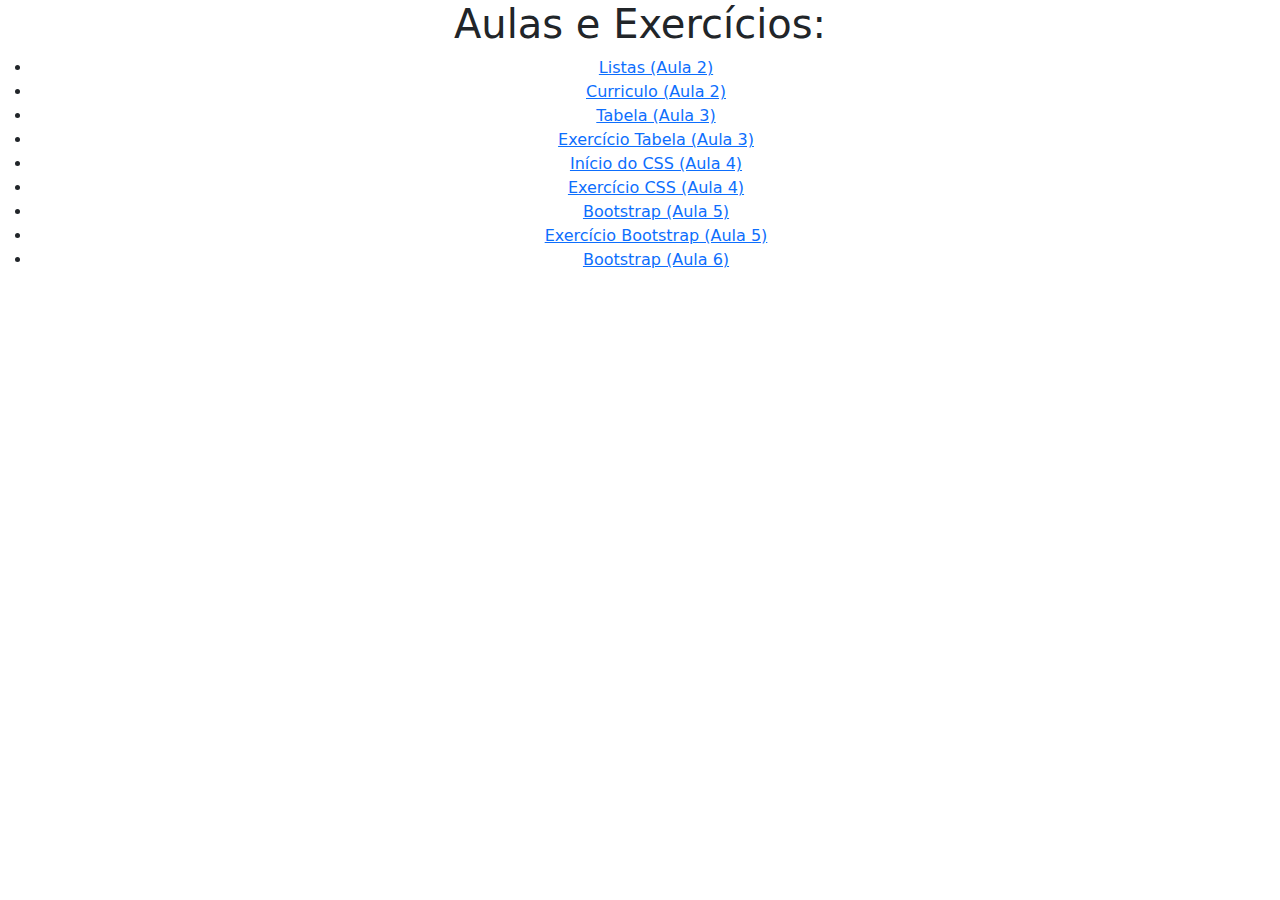
<file: index.html>
<!DOCTYPE html>
<html lang="en">
<head>
    <meta charset="UTF-8">
    <meta name="viewport" content="width=device-width, initial-scale=1.0">
    <link rel="stylesheet" type="text/css" href="bootstrap/css/bootstrap.css">
    <title>Marcelo Damasceno Torres</title>
</head>
<body>
    <h1 align="center">Aulas e Exercícios:</h1>
    <ul align="center">
        <li><a href="listas.html">Listas (Aula 2)</a></li>
        <li><a href="curriculo.html">Curriculo (Aula 2)</a></li>
        <li><a href="tabela.html">Tabela (Aula 3)</a></li>   
        <li><a href="exe_tabela.html">Exercício Tabela (Aula 3)</a></li>   
        <li><a href="css.html">Início do CSS (Aula 4)</a></li>  
        <li><a href="exe_css.html">Exercício CSS (Aula 4)</a></li> 
        <li><a href="bootstrap.html">Bootstrap (Aula 5)</a></li>
        <li><a href="exe_bootstrap.html">Exercício Bootstrap (Aula 5)</a></li>
        <li><a href="bootstrap2.html">Bootstrap (Aula 6)</a></li>
    </ul>   
</body>
</html>
</file>
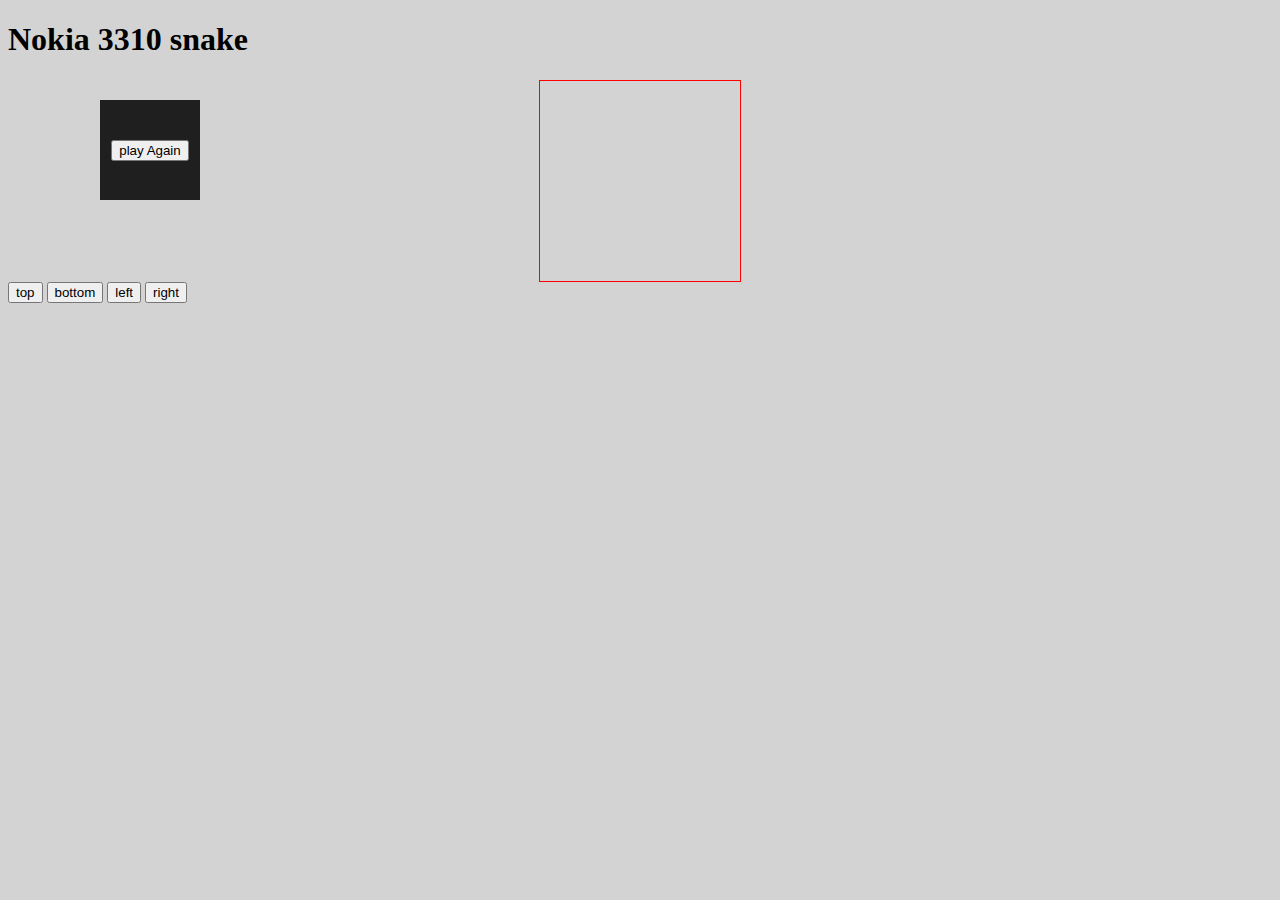
<file: game/index.html>
<!DOCTYPE html>
<html lang="en">

<head>
  <meta charset="UTF-8">
  <meta name="viewport" content="width=device-width, initial-scale=1.0">
  <link rel="stylesheet" type="text/css" href="style.css">
  <script src="js.js"></script>
  <title>Document</title>
</head>

<body>
  <h1>Nokia 3310 snake</h1>
  <div class="scoreDisplay"></div>
  <div class="grid"></div>
  <div class="button">
    <button class="top">top</button>
    <button class="bottom">bottom</button>
    <button class="left">left</button>
    <button class="right">right</button>
  </div>
  <div class="popup">
    <button class="playAgain">play Again</button>
  </div>
</body>

</html>
</file>
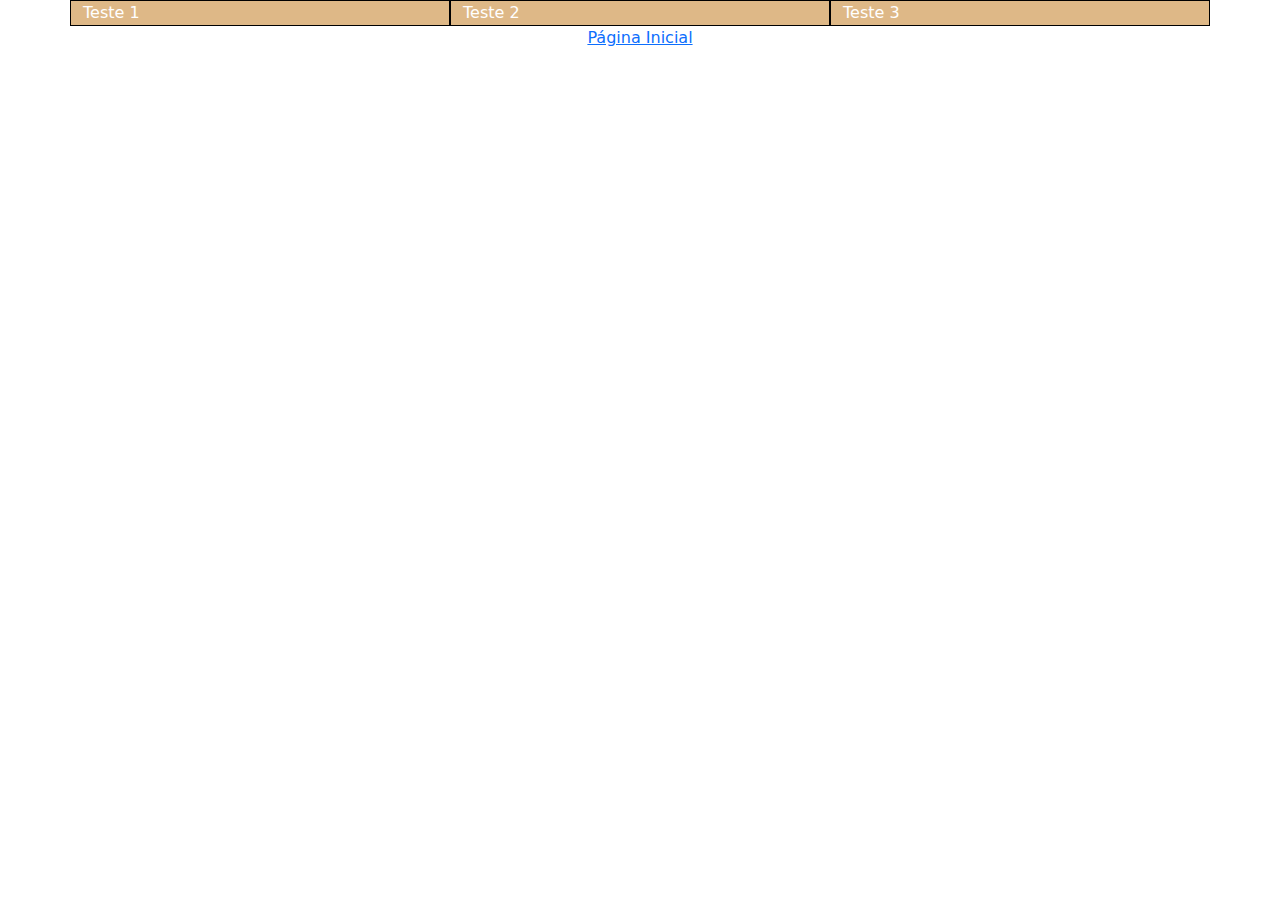
<file: bootstrap.html>
<!DOCTYPE html>
<html lang="en">
<head>
    <meta charset="UTF-8">
    <meta name="viewport" content="width=device-width, initial-scale=1.0">
    <title>Document</title>
    <link rel="stylesheet" type="text/css" href="bootstrap/css/bootstrap.css">
    <style>
        .my-container{
            background-color: purple;
            color: white;       
        }

        .my-col {
            background-color: burlywood;
            border: 1px solid black;
        }
    </style>
</head>
<body>    
    <div class="container my-container">
        <!-- <h1>Cabeçalho H1</h1>> -->
        <div class="row">
            <div class="col my-col">Teste 1</div>
            <div class="col my-col">Teste 2</div>
            <div class="col my-col">Teste 3</div>     
        </div>   
    </div>

    <p align="center"><a href="index.html">Página Inicial</a></p>

</body>
</html>
</file>
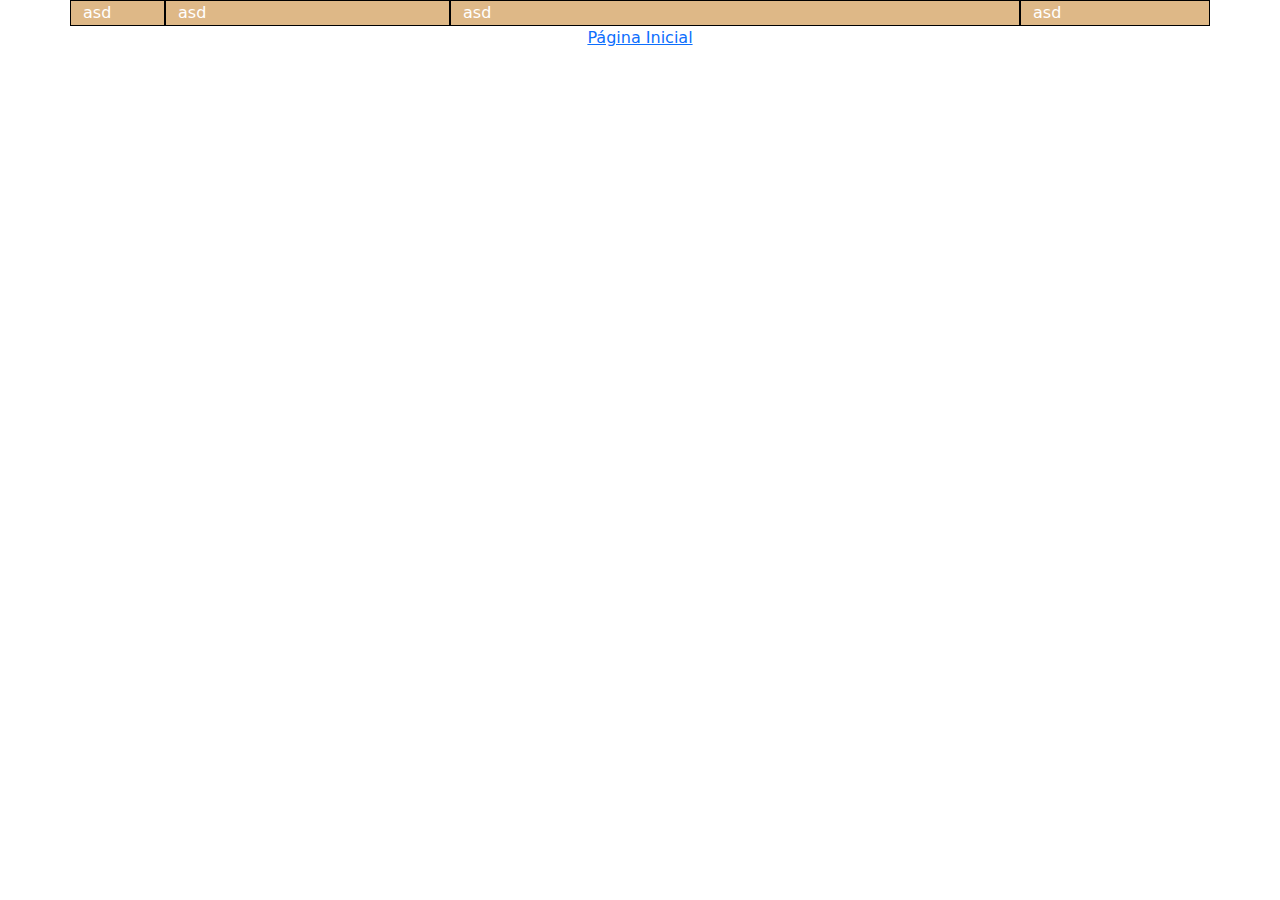
<file: bootstrap2.html>
<!DOCTYPE html>
<html lang="en">
<head>
    <meta charset="UTF-8">
    <meta name="viewport" content="width=device-width, initial-scale=1.0">
    <title>Document</title>
    <link rel="stylesheet" type="text/css" href="bootstrap/css/bootstrap.css">
    <link rel="stylesheet" type="text/css" href="styles/style.css">
    <style>
        
    
    </style>
</head>
<body>    
    <div class="container my-container">        
        <div class="row">  
            <div class="col-sm-1 my-col">asd</div>
            <div class="col-sm-3 my-col">asd</div>
            <div class="col-sm-6 my-col">asd</div>
            <div class="col-sm-2 my-col">asd</div>
        </div>   
    </div>

    <p align="center"><a href="index.html">Página Inicial</a></p>

</body>
</html>
</file>
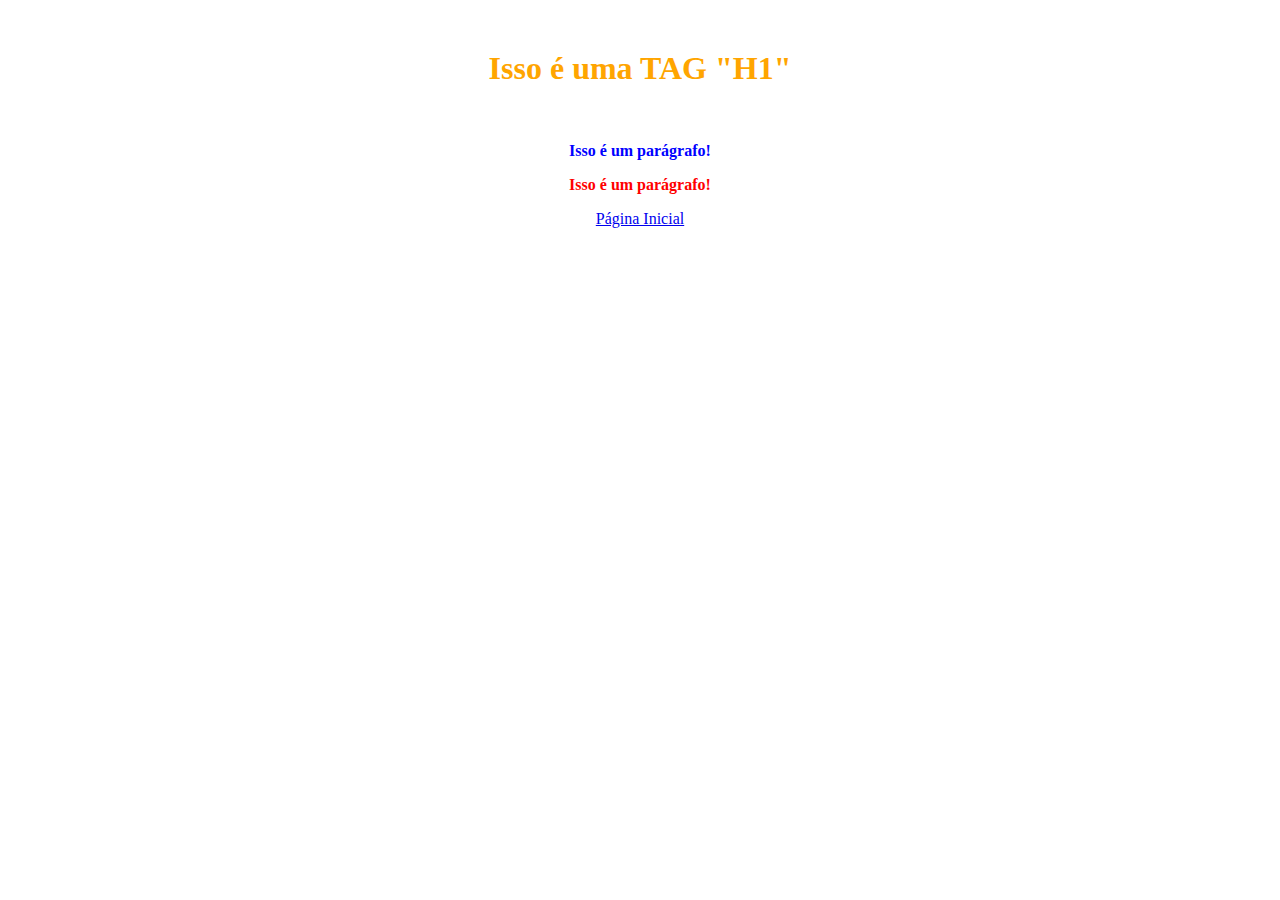
<file: css.html>
<!DOCTYPE html>
<html lang="en">
<head>
    <meta charset="UTF-8">
    <meta name="viewport" content="width=device-width, initial-scale=1.0">
    <style>
        
    </style>
    <link rel="stylesheet" type="text/css" href="styles/style.css">
    <title>CSS</title>
</head>
<body>   
    <div>
        <h1 class="fonte-Cursive-Orange">Isso é uma TAG "H1"</h1>
        <p class="fonte-Cursive-Orange" id="branco">Isso é um parágrafo!</p>
        <p class="fonte-Cursive-Orange" id="azul">Isso é um parágrafo!</p>
        <p class="fonte-Cursive-Orange" id="vermelho">Isso é um parágrafo!</p>        
    </div>

    <p align="center"><a href="index.html">Página Inicial</a></p>

</body>
</html>
</file>
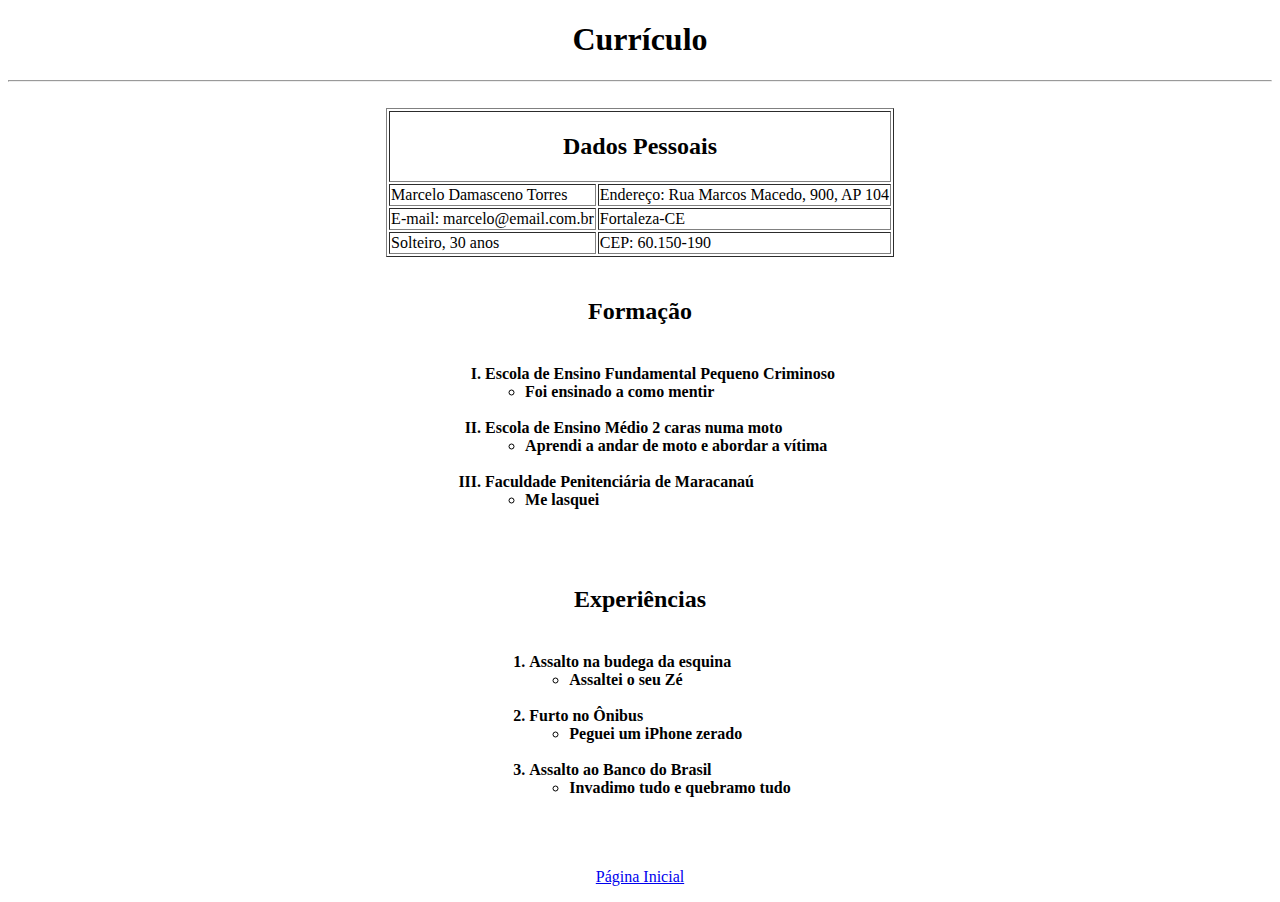
<file: curriculo.html>
<!DOCTYPE html>
<html lang="en">
<head>
    <meta charset="UTF-8">
    <meta name="viewport" content="width=device-width, initial-scale=1.0">
    <title>Document</title>
</head>

<body>
    <h1 align="center">Currículo</h1>
    <hr>
    <br>
    <table align="center" border="1">
        <tr>
            <th colspan="2"><h2><b>Dados Pessoais</b></h2></th>
        </tr>
        <tr>
            <td>Marcelo Damasceno Torres</td>
            <td>Endereço: Rua Marcos Macedo, 900, AP 104</td>            
        </tr>
        <tr>
            <td>E-mail: marcelo@email.com.br</td>
            <td>Fortaleza-CE</td>            
        </tr>
        <tr>
            <td>Solteiro, 30 anos</td>
            <td>CEP: 60.150-190</td>            
        </tr>      
    </table>
    <!-- <hr> -->
    <br>
    <table align="center" border="0">
        <tr>
            <th><h2><b>Formação</b></h2></th>
        </tr>
        <tr>
            <th>
                <ol type="I">                    
                    <li align="left">Escola de Ensino Fundamental Pequeno Criminoso</li>
                    <ul>
                        <li align="left">Foi ensinado a como mentir</li>
                    </ul>
                    <br>
                    <li align="left">Escola de Ensino Médio 2 caras numa moto</li>
                    <ul>
                        <li align="left">Aprendi a andar de moto e abordar a vítima</li>
                    </ul>
                    <br>
                    <li align="left">Faculdade Penitenciária de Maracanaú</li>
                    <ul>
                        <li align="left">Me lasquei</li>
                    </ul>
                    <br>
                </ol>
            </th>                      
        </tr>        
    </table>
    <br>
    <table align="center" border="0">
        <tr>
            <th><h2>Experiências</h2></th>
        </tr>
        <tr>
            <th>
                <ol type="1">                    
                    <li align="left">Assalto na budega da esquina</li>
                    <ul>
                        <li align="left">Assaltei o seu Zé </li>
                    </ul>
                    <br>
                    <li align="left">Furto no Ônibus</li>
                    <ul>
                        <li align="left">Peguei um iPhone zerado</li>
                    </ul>
                    <br>
                    <li align="left">Assalto ao Banco do Brasil</li>
                    <ul>
                        <li align="left">Invadimo tudo e quebramo tudo</li>
                    </ul>
                    <br>
                </ol>
            </th>                      
        </tr>        
    </table> 

    <br>
    <p align="center"><a href="index.html">Página Inicial</a></p>
    


</body>
</html>
</file>
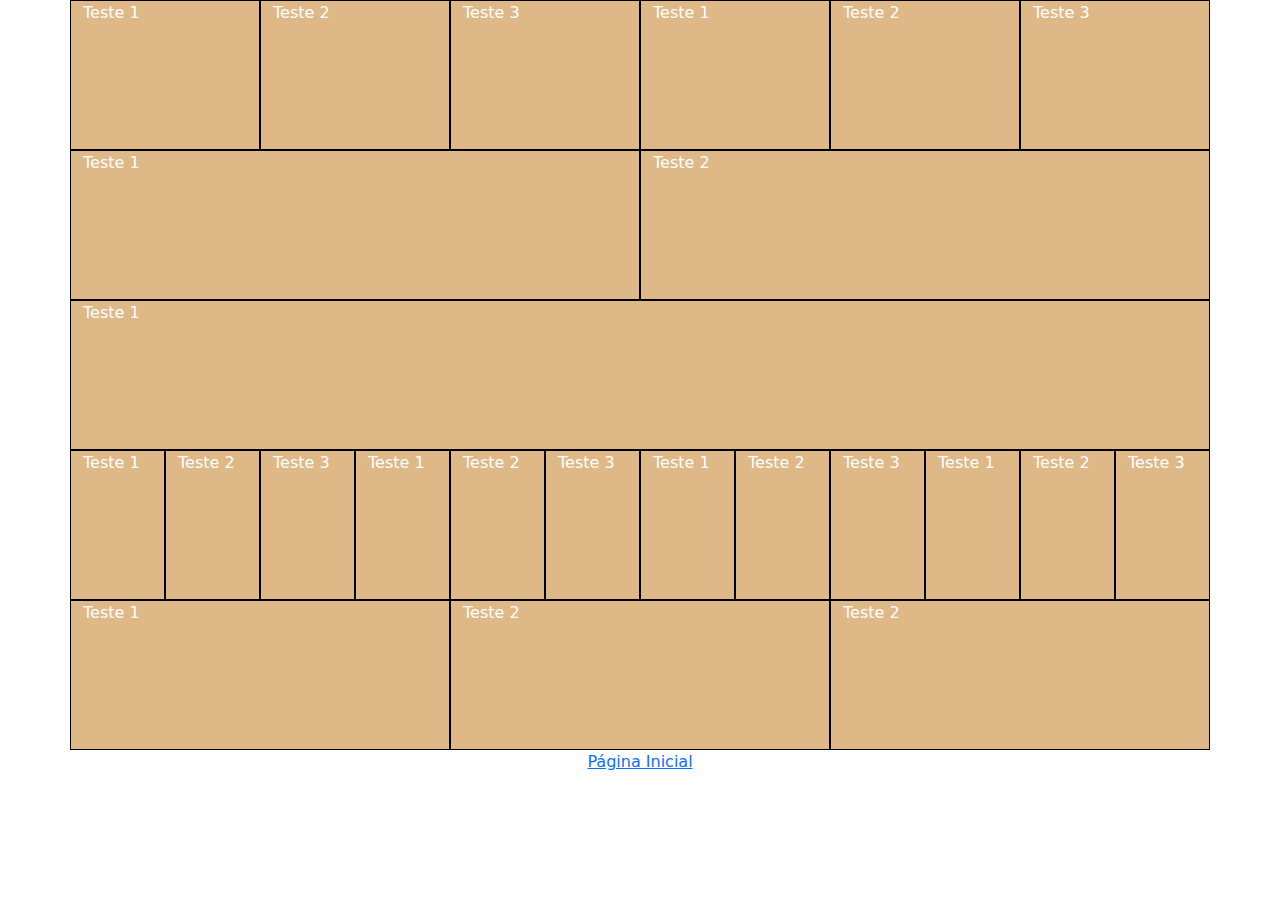
<file: exe_bootstrap.html>
<!DOCTYPE html>
<html lang="en">
<head>
    <meta charset="UTF-8">
    <meta name="viewport" content="width=device-width, initial-scale=1.0">
    <title>Document</title>
    <link rel="stylesheet" type="text/css" href="bootstrap/css/bootstrap.css">
    <style>
        .my-container{
            background-color: purple;
            color: white;       
        }

        .my-col {
            background-color: burlywood;
            border: 1px solid black;
            height: 150px;
        }
    </style>
</head>
<body>    
    <div class="container my-container">
        <!-- <h1>Cabeçalho H1</h1>> -->
        <div class="row">
            <div class="col my-col">Teste 1</div>
            <div class="col my-col">Teste 2</div>
            <div class="col my-col">Teste 3</div>
            <div class="col my-col">Teste 1</div>
            <div class="col my-col">Teste 2</div>
            <div class="col my-col">Teste 3</div>  
        </div>
        <div class="row">
            <div class="col my-col">Teste 1</div>
            <div class="col my-col">Teste 2</div>  
        </div>
        <div class="row">
            <div class="col my-col">Teste 1</div>
        </div>
        <div class="row">
            <div class="col my-col">Teste 1</div>
            <div class="col my-col">Teste 2</div>
            <div class="col my-col">Teste 3</div>
            <div class="col my-col">Teste 1</div>
            <div class="col my-col">Teste 2</div>
            <div class="col my-col">Teste 3</div> 
            <div class="col my-col">Teste 1</div>
            <div class="col my-col">Teste 2</div>
            <div class="col my-col">Teste 3</div>
            <div class="col my-col">Teste 1</div>
            <div class="col my-col">Teste 2</div>
            <div class="col my-col">Teste 3</div>  
        </div>
        <div class="row">
            <div class="col my-col">Teste 1</div>
            <div class="col my-col">Teste 2</div> 
            <div class="col my-col">Teste 2</div> 
        </div>        
    </div>

    <p align="center"><a href="index.html">Página Inicial</a></p>

</body>
</html>
</file>
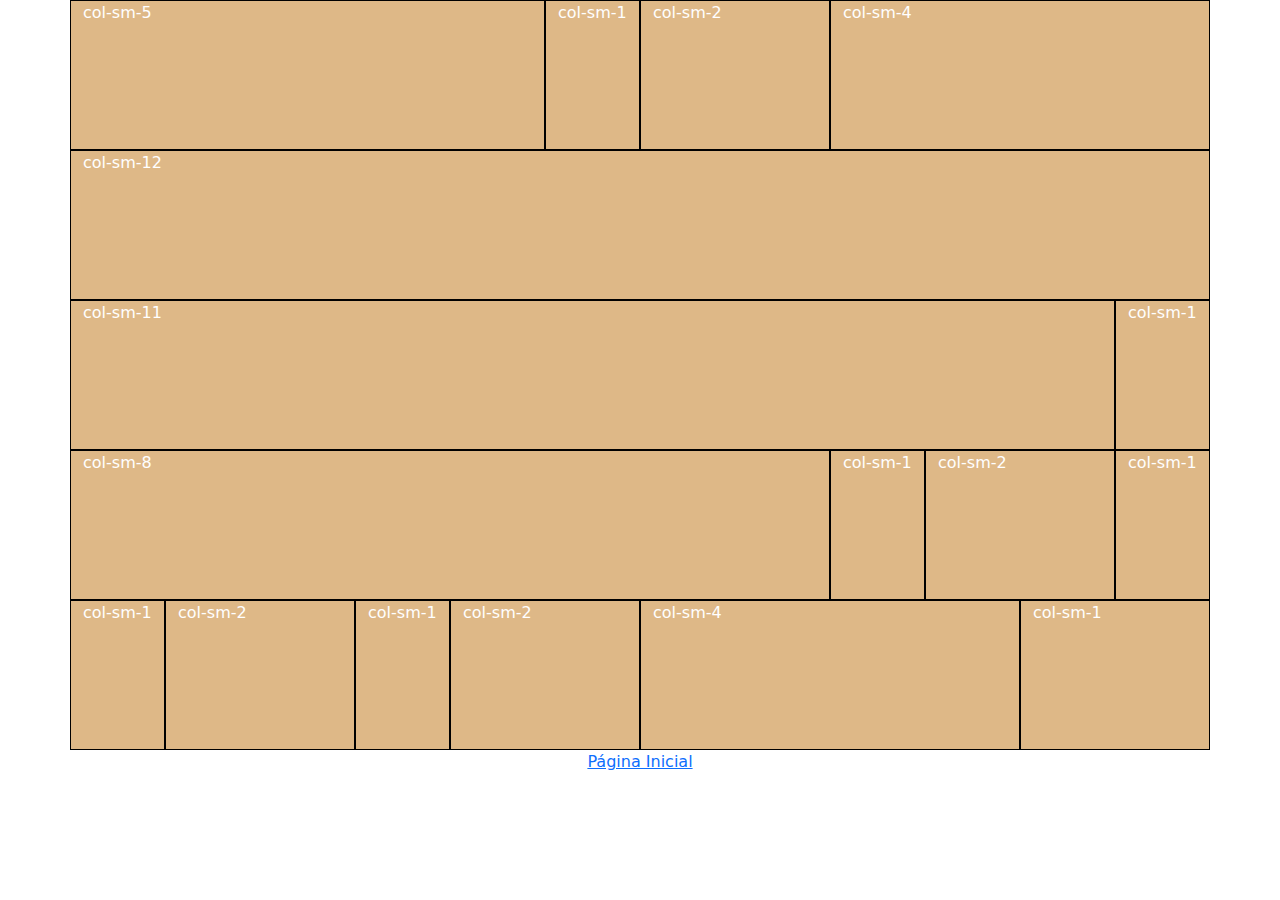
<file: exe_bootstrap2.html>
<!DOCTYPE html>
<html lang="en">
<head>
    <meta charset="UTF-8">
    <meta name="viewport" content="width=device-width, initial-scale=1.0">
    <title>Document</title>
    <link rel="stylesheet" type="text/css" href="bootstrap/css/bootstrap.css">
    <style>
        .my-container{
            background-color: purple;
            color: white;       
        }

        .my-col {
            background-color: burlywood;
            border: 1px solid black;
            height: 150px;
        }
    </style>
</head>
<body>    
    <div class="container my-container">
        <!-- <h1>Cabeçalho H1</h1>> -->
        <div class="row">
            <div class="col-sm-5 my-col">col-sm-5</div>
            <div class="col-sm-1 my-col">col-sm-1</div>
            <div class="col-sm-2 my-col">col-sm-2</div>
            <div class="col-sm-4 my-col">col-sm-4</div>            
        </div>

        <div class="row">
            <div class="col-sm-12 my-col">col-sm-12</div>
        </div>
        
        <div class="row">
            <div class="col-sm-11 my-col">col-sm-11</div>
            <div class="col-sm-1 my-col">col-sm-1</div>
        </div>

        <div class="row">
            <div class="col-sm-8 my-col">col-sm-8</div>
            <div class="col-sm-1 my-col">col-sm-1</div>
            <div class="col-sm-2 my-col">col-sm-2</div>
            <div class="col-sm-1 my-col">col-sm-1</div>            
        </div>

        <div class="row">
            <div class="col-sm-1 my-col">col-sm-1</div>
            <div class="col-sm-2 my-col">col-sm-2</div>
            <div class="col-sm-1 my-col">col-sm-1</div>
            <div class="col-sm-2 my-col">col-sm-2</div>
            <div class="col-sm-4 my-col">col-sm-4</div>
            <div class="col-sm-2 my-col">col-sm-1</div>            
        </div>        

    </div>

    <p align="center"><a href="index.html">Página Inicial</a></p>

</body>
</html>
</file>
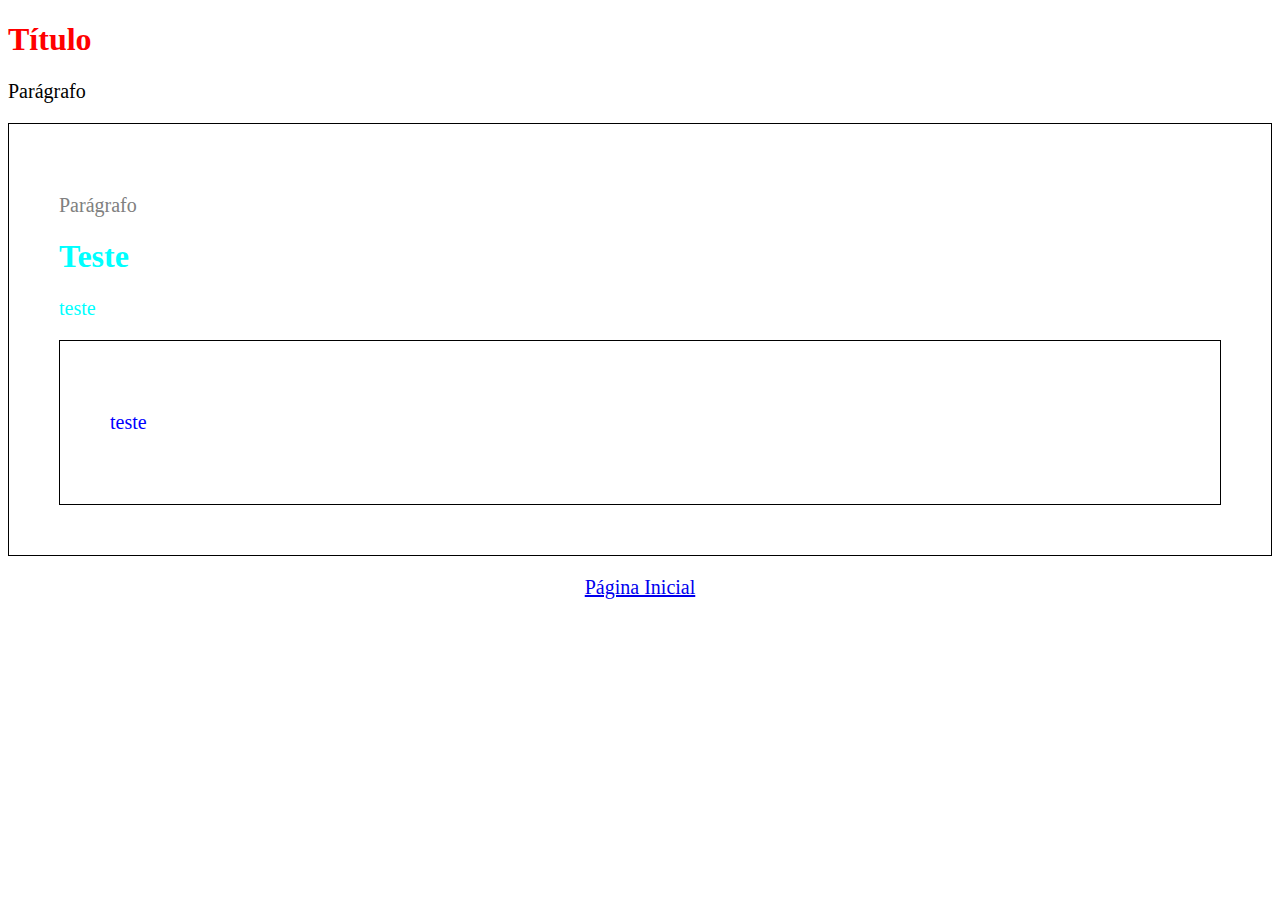
<file: exe_css.html>
<!DOCTYPE html>
<html lang="en">

<head>
    <meta charset="UTF-8">
    <meta name="viewport" content="width=device-width, initial-scale=1.0">
    <link rel="stylesheet" type="text/css" href="styles/exe_css.css">
    <title>Document</title>
</head>

<body>
    <h1>Título</h1>
    <p>Parágrafo</p>
    <div class="DivTeste">
        <p class="pTeste">Parágrafo</p>
        <h1 id="idTeste">Teste</h1>
        <p id="idTeste">teste</p>
        <div class="classeTeste">
            <p>teste</p>
        </div>
    </div>

    <p align="center"><a href="index.html">Página Inicial</a></p>

</body>

</html>
</file>
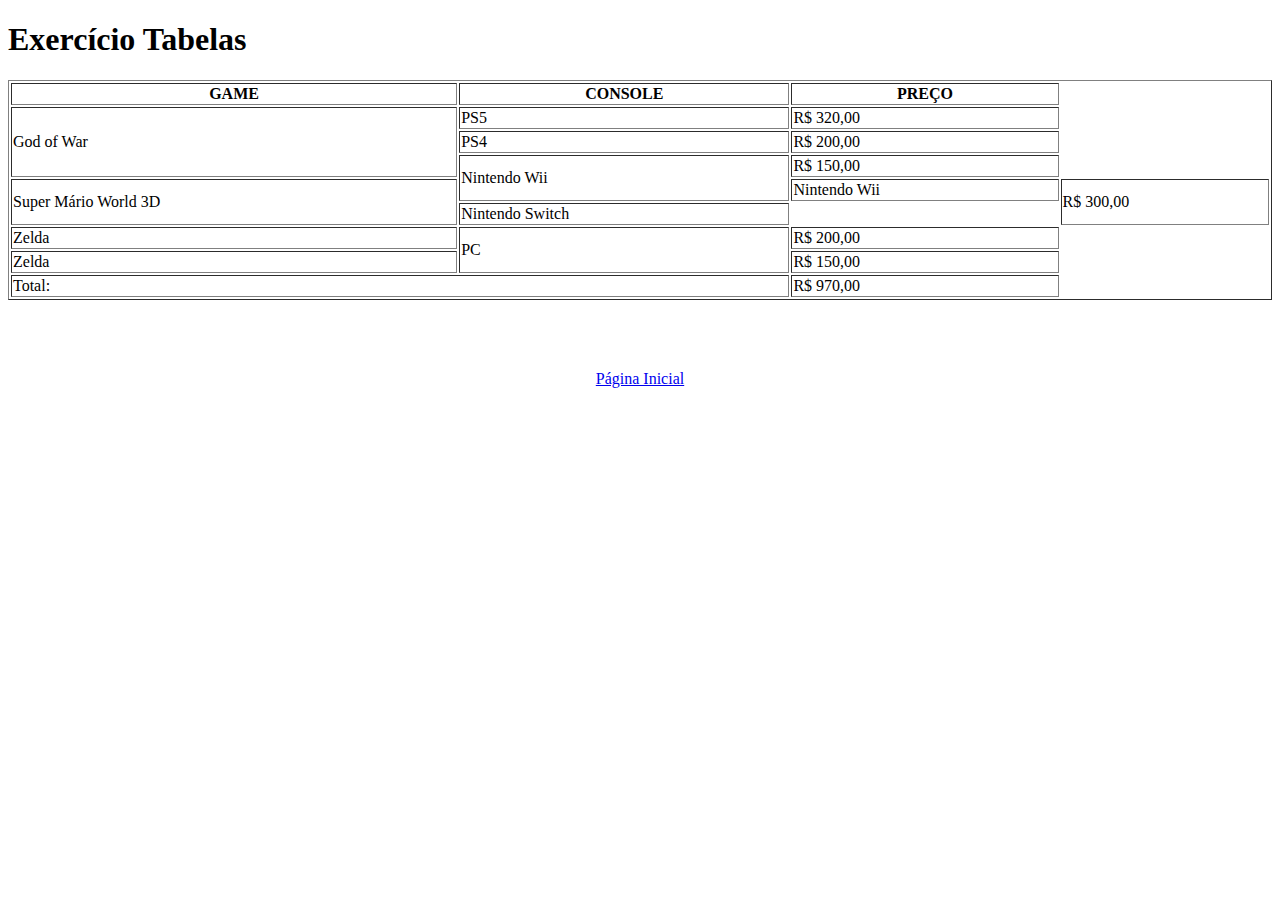
<file: exe_tabela - Copia.html>
<!DOCTYPE html>
<html lang="en">
<head>
    <meta charset="UTF-8">
    <meta name="viewport" content="width=device-width, initial-scale=1.0">
    <title>Document</title>
</head>
<body>
    <h1>Exercício Tabelas</h1>

    <table border="1" width="100%">
        <thead>
            <tr>
                <th>GAME</th>
                <th>CONSOLE</th>
                <th>PREÇO</th>
            </tr>
        </thead>
        <tbody>
            <tr>
                <td rowspan="3">God of War</td>
                <td>PS5</td>
                <td>R$ 320,00</td>
            </tr>
            <tr>
                <td>PS4</td>                
                <td>R$ 200,00</td>
            </tr>
            <tr>                
                <td rowspan="2">Nintendo Wii</td>
                <td>R$ 150,00</td>
            </tr>
            <tr>
                <td rowspan="2">Super Mário World 3D</td>
                <td>Nintendo Wii</td>
                <td rowspan="2">R$ 300,00</td>
            </tr>
            <tr>                
                <td>Nintendo Switch</td>
            </tr>
            <tr>
                <td>Zelda</td>
                <td rowspan="2">PC</td>
                <td>R$ 200,00</td>
            </tr>
            <tr>
                <td>Zelda</td>
                <td>R$ 150,00</td>
            </tr>
            <tr>
                <td colspan="2">Total:</td>
                <td>R$ 970,00</td>
            </tr>
            
        </tbody>
    </table>

    <br><br><br>

    <!--
    <table border="1" width="100%">
        <tr>
            <td>asd</td>
            <td>asd</td>
            <td>asd</td>
            <td>asd</td>
            <td>asd</td>
            <td>asd</td>
            <td>asd</td>
        </tr>
        <tr>
            <td colspan="7">asd</td>
        </tr>
        
        
    </table> 
    -->
    <p align="center"><a href="index.html">Página Inicial</a></p>
</body>
</html>
</file>
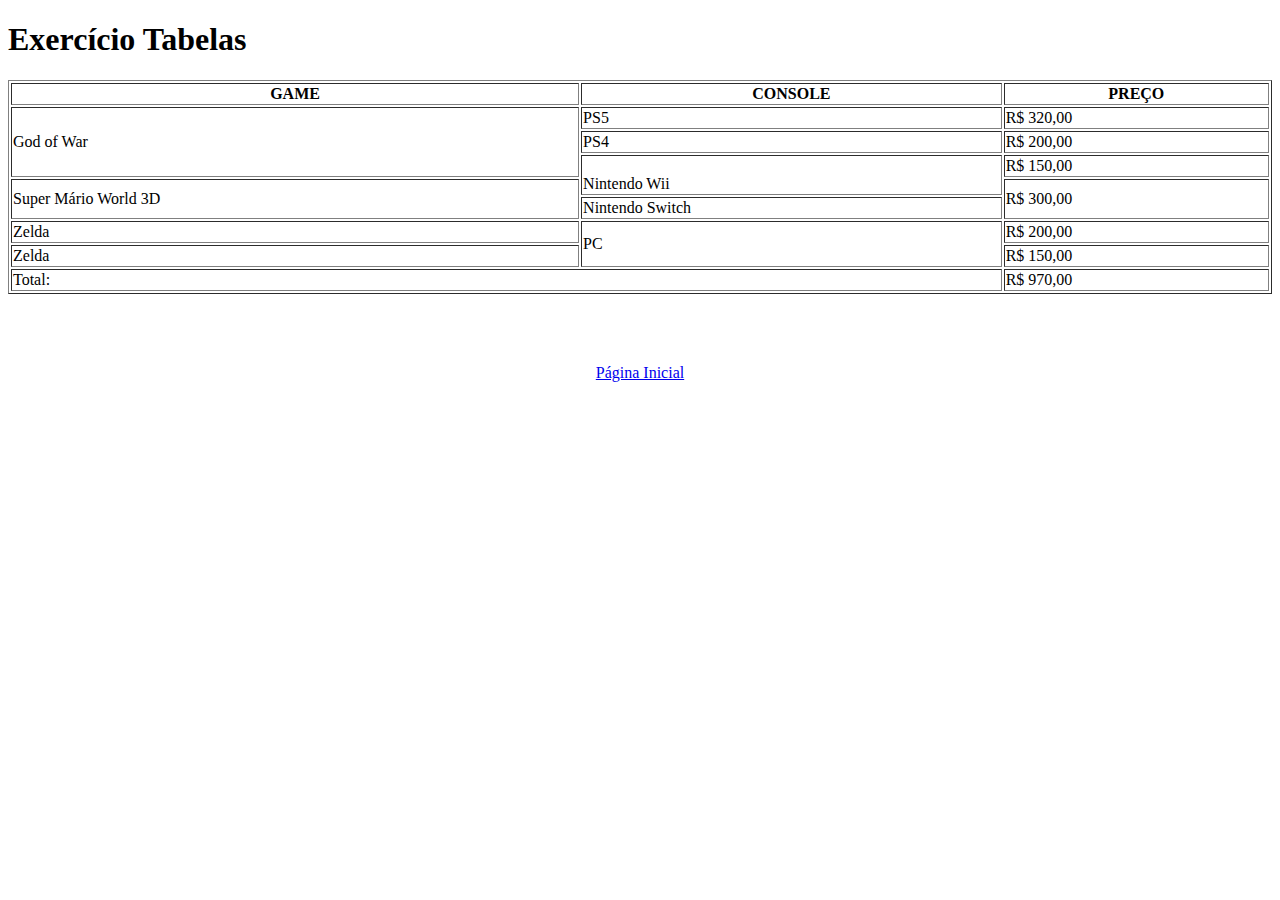
<file: exe_tabela.html>
<!DOCTYPE html>
<html lang="en">
<head>
    <meta charset="UTF-8">
    <meta name="viewport" content="width=device-width, initial-scale=1.0">
    <title>Document</title>
</head>
<body>
    <h1>Exercício Tabelas</h1>

    <table border="1" width="100%">
        <thead>
            <tr>
                <th>GAME</th>
                <th>CONSOLE</th>
                <th>PREÇO</th>
            </tr>
        </thead>
        <tbody>
            <tr>
                <td rowspan="3">God of War</td>
                <td>PS5</td>
                <td>R$ 320,00</td>
            </tr>
            <tr>
                <td>PS4</td>                
                <td>R$ 200,00</td>
            </tr>
            <tr>                
                <td rowspan="2"><br>Nintendo Wii</td>    <!--Fila da puta desse BR-->        
                <td>R$ 150,00</td>                
            </tr>
            <tr>                
                <td rowspan="2">Super Mário World 3D</td>
                <td rowspan="2">R$ 300,00</td>                
            </tr>
            <tr>                
                <td>Nintendo Switch</td>
            </tr>
            <tr>
                <td>Zelda</td>
                <td rowspan="2">PC</td>
                <td>R$ 200,00</td>
            </tr>
            <tr>
                <td>Zelda</td>
                <td>R$ 150,00</td>
            </tr>
            <tr>
                <td colspan="2">Total:</td>
                <td>R$ 970,00</td>
            </tr>
            
        </tbody>
    </table>

    <br><br><br>

    <!--
    <table border="1" width="100%">
        <tr>
            <td>asd</td>
            <td>asd</td>
            <td>asd</td>
            <td>asd</td>
            <td>asd</td>
            <td>asd</td>
            <td>asd</td>
        </tr>
        <tr>
            <td colspan="7">asd</td>
        </tr>
        
        
    </table> 
    -->
    <p align="center"><a href="index.html">Página Inicial</a></p>
</body>
</html>
</file>
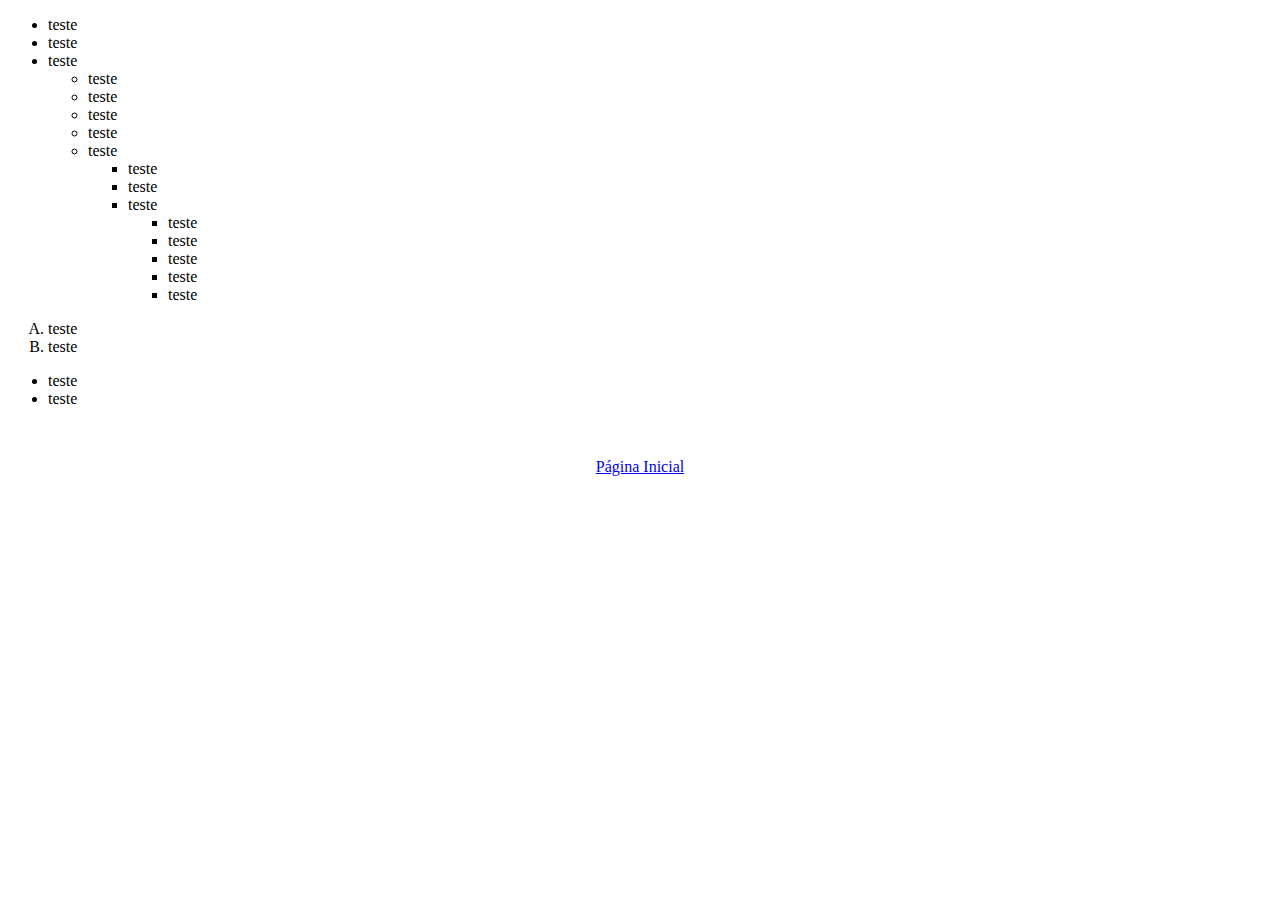
<file: listas.html>
<!DOCTYPE html>
<html lang="en">
<head>
    <meta charset="UTF-8">
    <meta name="viewport" content="width=device-width, initial-scale=1.0">
    <title>Marcelo Damasceno Torres</title>
</head>
<body>
    <ul>
        <li>teste</li>
        <li>teste</li>
        <li>teste</li>
        <ul>
            <li>
                teste
                <li>teste</li>
                <li>teste</li>
                <li>teste</li>
                <li>teste</li>
                <ul>
                    <li>
                        teste
                        <li>teste</li>
                        <li>teste</li>
                        <ul>
                            <li>teste</li>
                            <li>teste</li>
                            <li>teste</li>
                            <li>teste</li>
                            <li>teste</li>
                        </ul>
                    </li>
                </ul>
            </li>
        </ul>
    </ul>

    <ol type="A">
        <li>teste</li>
        <li>teste</li>
    </ol>

    <ul type="">
        <li>teste</li>
        <li>teste</li>
    </ul>   
    <br>
    <p align="center"><a href="index.html">Página Inicial</a></p>
    
</body>
</html>
</file>
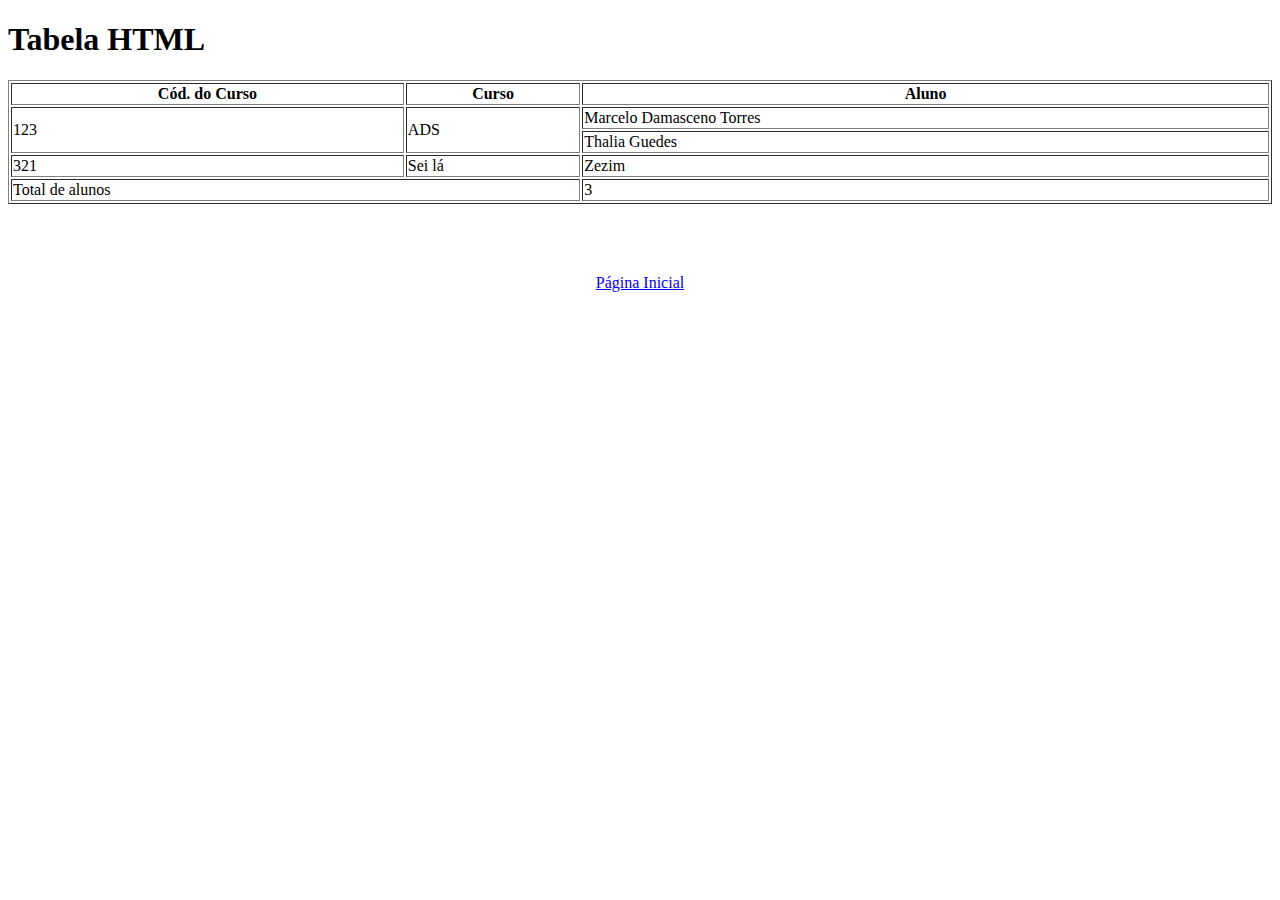
<file: tabela.html>
<!DOCTYPE html>
<html lang="en">
<head>
    <meta charset="UTF-8">
    <meta name="viewport" content="width=device-width, initial-scale=1.0">
    <title>Document</title>
</head>
<body>
    <h1>Tabela HTML</h1>

    <table border="1" width="100%">
        <thead>
            <tr>
                <th>Cód. do Curso</th>
                <th>Curso</th>
                <th>Aluno</th>
            </tr>
        </thead>
        <tbody>
            <tr>
                <td rowspan="2">123</td>
                <td rowspan="2">ADS</td>
                <td>Marcelo Damasceno Torres</td>
            </tr>
            <tr>                
                <td>Thalia Guedes</td>
            </tr>
            <tr>
                <td>321</td>
                <td>Sei lá</td>
                <td>Zezim</td>
            </tr>
            <tr>
                <td colspan="2">Total de alunos</td>
                <td>3</td>
            </tr>            
        </tbody>
    </table>

    <br><br><br>

    <!--
    <table border="1" width="100%">
        <tr>
            <td>asd</td>
            <td>asd</td>
            <td>asd</td>
            <td>asd</td>
            <td>asd</td>
            <td>asd</td>
            <td>asd</td>
        </tr>
        <tr>
            <td colspan="7">asd</td>
        </tr>
        
        
    </table> 
    -->
    <p align="center"><a href="index.html">Página Inicial</a></p>
</body>
</html>
</file>
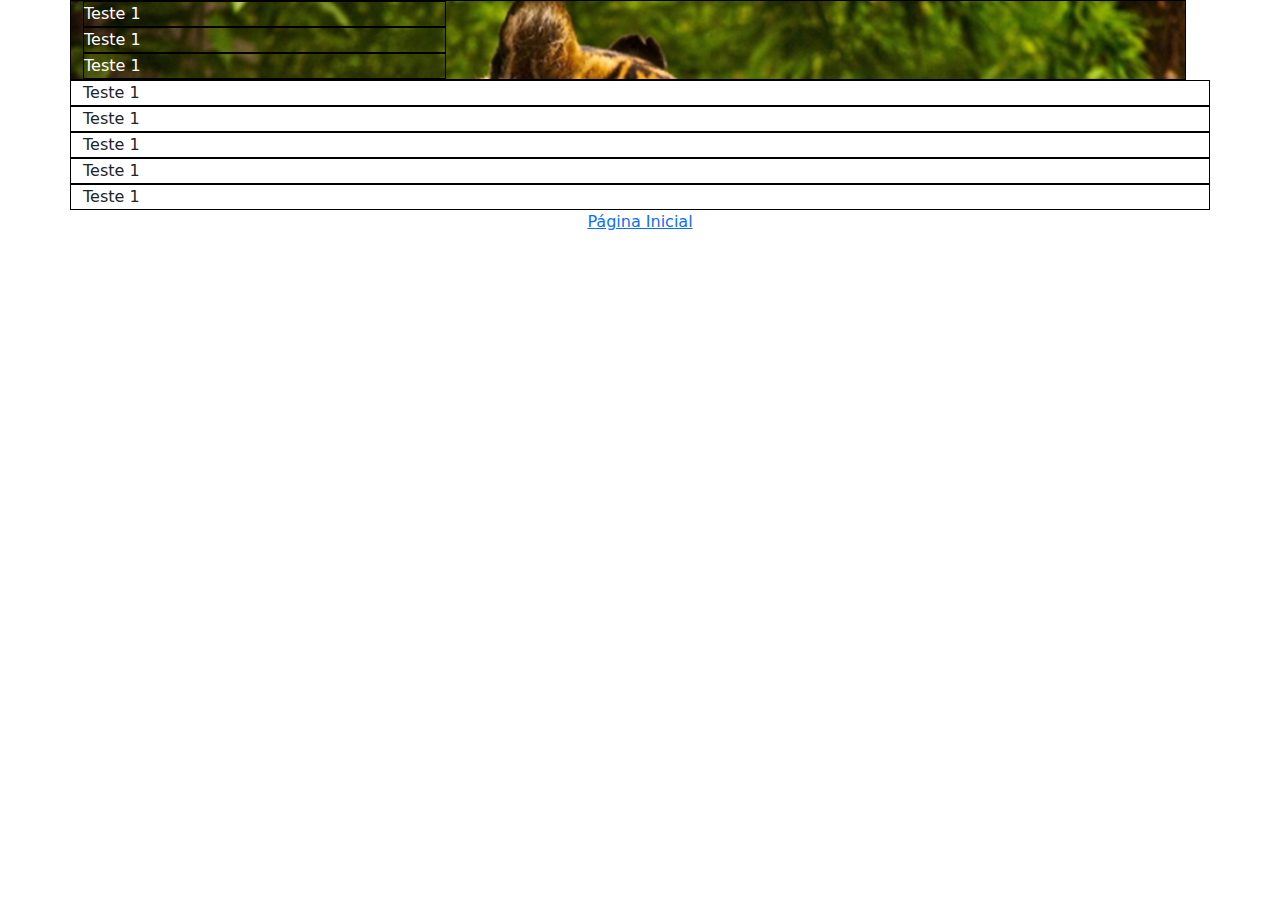
<file: teste.html>
<!DOCTYPE html>
<html lang="en">
<head>
    <meta charset="UTF-8">
    <meta name="viewport" content="width=device-width, initial-scale=1.0">
    <title>Document</title>
    <link rel="stylesheet" type="text/css" href="bootstrap/css/bootstrap.css">
    <link rel="stylesheet" type="text/css" href="styles/style2.css">
    
</head>
<body>    
    <div class="container my-container">
        <div class="row header">
            <div class="col my-col" id="header-image">
                <div class="col-md-4 my-col header-container">Teste 1</div>  
                <div class="col-md-4 my-col header-container">Teste 1</div>  
                <div class="col-md-4 my-col header-container">Teste 1</div>  
            </div>             
        </div>
        <div class="row">
            <div class="col my-col">Teste 1</div>             
        </div>
        <div class="row">
            <div class="col my-col">Teste 1</div>
        </div>
        <div class="row">
            <div class="col my-col">Teste 1</div>            
        </div>
        <div class="row">
            <div class="col my-col">Teste 1</div>            
        </div>     
        <div class="row">
            <div class="col my-col">Teste 1</div>            
        </div>      
    </div>

    <p align="center"><a href="index.html">Página Inicial</a></p>

</body>
</html>
</file>
<file: game/style.css>
body {
    background: rgb(212, 211, 211);
  }
  
  .grid {
    width: 200px;
    height: 200px;
    border: 1px solid red;
    margin: 0 auto;
    display: flex;
    flex-wrap: wrap;
  }
  
  .grid div {
    width: 20px;
    height: 20px;
    /*border:1px black solid;
  box-sizing:border-box*/
  }
  
  .snake {
    background: blue;
  }
  
  .apple {
    background: yellow;
    border-radius: 20px;
  }
  
  .popup {
    background: rgb(32, 31, 31);
    width: 100px;
    height: 100px;
    position: fixed;
    top: 100px;
    left: 100px;
    display: flex;
    justify-content: center;
    align-items: center;
  }
</file>
<file: styles/style.css>
body{
    background-color: white;
}
h1 {
    margin-top: 50px;

  }

p {
    color: white;
}



/*  Classe declara com "."  */

.fonte-Cursive-Orange {
    color: orange ;
    font-weight: bold;
    text-align: center;
    font-family: cursive;
}

/* Seletor ID declara com "#" */
/* O ID toma como prioridade em cima da Classe e sobrepôe as suas características */

#branco{
    color: white !important; /* !important passa por cima de tudo */
}

#azul{ 
    color: blue;
}
#vermelho{
    color: red;
}

.my-container{

    color: white;       
}

.my-col {
    background-color: burlywood;
    border: 1px solid black;
    /*height: 150px;*/
}

.header {
    width: 100%;
    height: 400px;    
}

#header-image {
    background-image: url("foto.jpg");
}

input {
    padding: ;
}
</file>
<file: styles/exe_css.css>
h1 {
    color: red;
}

p {
    font-size: 20px;
}

.DivTeste{
    padding: 50px;
    border: 1px solid black;
}


.pTeste {
    color: grey;
}

.classeTeste{
    padding: 50px;
    border: 1px solid black;
    color:blue;
}

#idTeste {
    color:aqua;
}
</file>
<file: styles/style2.css>
.fonte-Cursive-Orange {
    color: black ;
    font-weight: bold;
    text-align: center;
    font-family: cursive;
}


.my-col {
    border: 1px solid black;
    /*height: 150px;*/
}

.header {
    width: 100%;
    height: 100%;
    background-image: url("foto.jpg");  
    background-repeat: no-repeat;
    background-size: 100%;  
}

.header-container {
    color: white;
}

#header-image {
    /*background-image: url("foto.jpg");*
    background-repeat: no-repeat;
    background-size: 100%;*/

}
</file>
